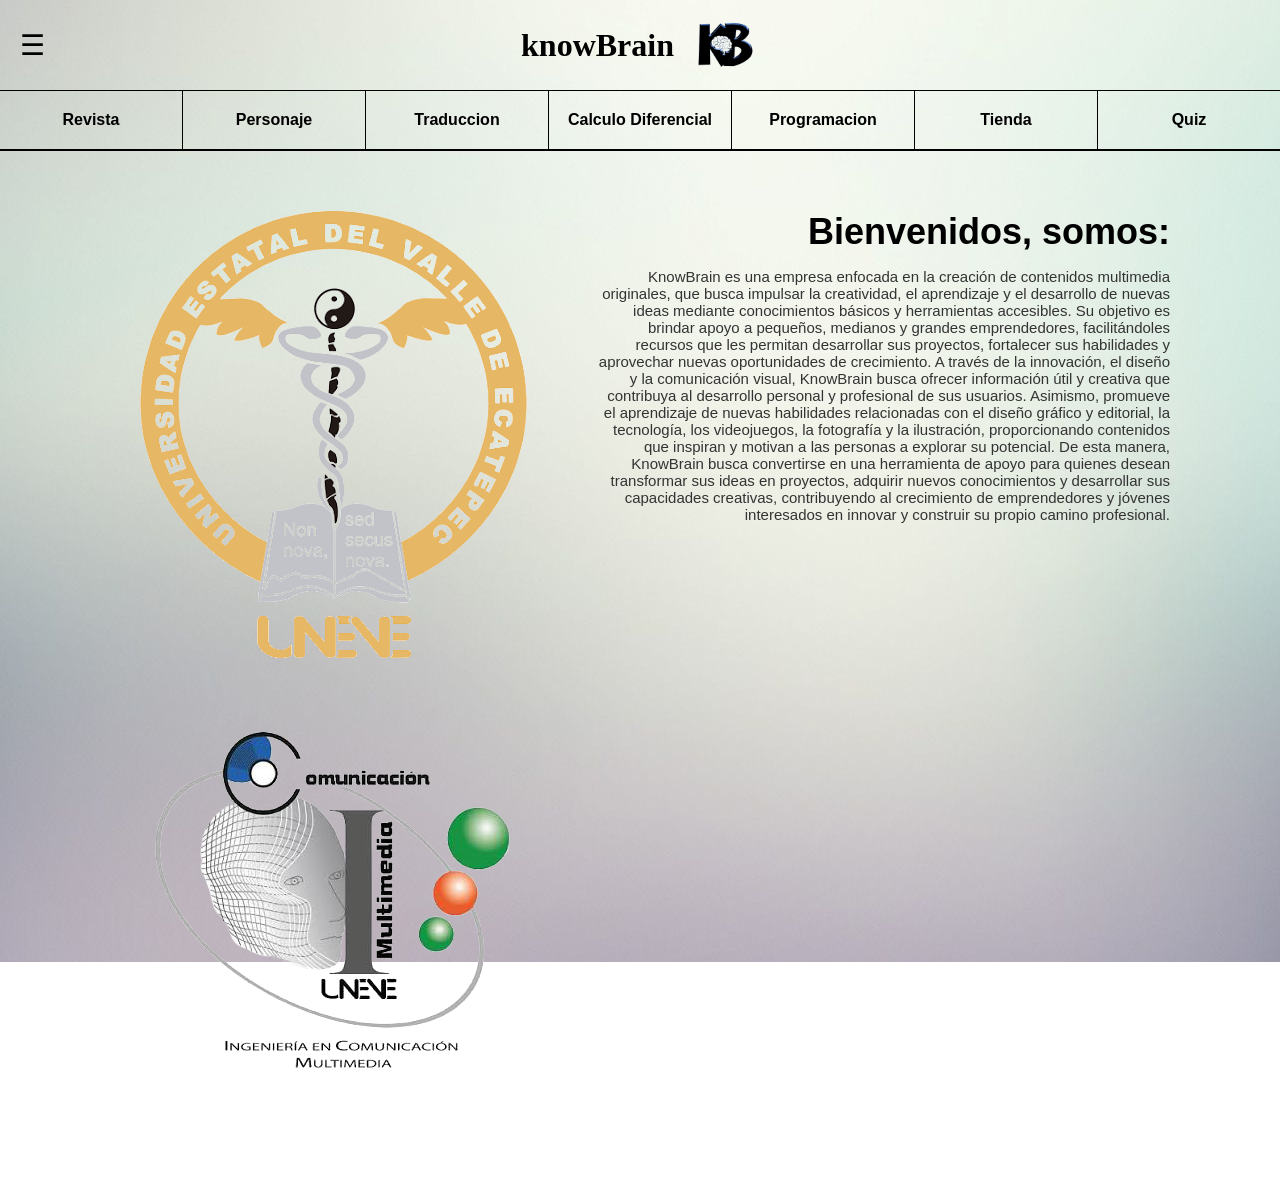
<file: index.html>
<!DOCTYPE html>
<html lang="es">
        <head>
            <meta charset="UTF-8">
            <title>KnowBrain</title>
            <link rel="stylesheet" href="estilo.css">
        </head>
        <body>
        <header>
            <div class="top-row">
                <div class="menu-icon">☰</div>
                <div class="brand">
                    <span class="title">knowBrain</span>
                    <img src="Logo.png"alt="Logo de KnowBrain"class="Logo-img">
                </div>
            </div>
            <nav class="navbar">
            <ul>
                <li><a href="revista.html" target="_blank">Revista</a></li>
                <li><a href="personaje.html" target="_blank">Personaje</a></li>
                <li><a href="traduccion.html" target="_blank">Traduccion</a></li>
                <li><a href="calculo.html" target="_blank">Calculo Diferencial</a></li>
                <li><a href="programacion.html" target="_blank">Programacion</a></li>
                <li><a href="tienda.html" target="_blank">Tienda</a></li>
                <li><a href="quiz.html" target="_blank">Quiz</a></li>
            </ul>
            </nav>
        </header>
        <section class="content">
            <div class="imagenes">
                <img src="uneve.png" alt="unv">
                <img src="icm.png" alt="icm">
            </div>
            <div class="textos">
            <h1>Bienvenidos, somos:</h1>
            <p>
                KnowBrain es una empresa enfocada en la creación de contenidos multimedia originales, que busca impulsar la creatividad, el aprendizaje y el desarrollo de nuevas ideas mediante conocimientos básicos y herramientas accesibles. Su objetivo es brindar apoyo a pequeños, medianos y grandes emprendedores, facilitándoles recursos que les permitan desarrollar sus proyectos, fortalecer sus habilidades y aprovechar nuevas oportunidades de crecimiento.
A través de la innovación, el diseño y la comunicación visual, KnowBrain busca ofrecer información útil y creativa que contribuya al desarrollo personal y profesional de sus usuarios. Asimismo, promueve el aprendizaje de nuevas habilidades relacionadas con el diseño gráfico y editorial, la tecnología, los videojuegos, la fotografía y la ilustración, proporcionando contenidos que inspiran y motivan a las personas a explorar su potencial.
De esta manera, KnowBrain busca convertirse en una herramienta de apoyo para quienes desean transformar sus ideas en proyectos, adquirir nuevos conocimientos y desarrollar sus capacidades creativas, contribuyendo al crecimiento de emprendedores y jóvenes interesados en innovar y construir su propio camino profesional.
            </p>
            </div>
        </section>
    </body>
</html>
</file>
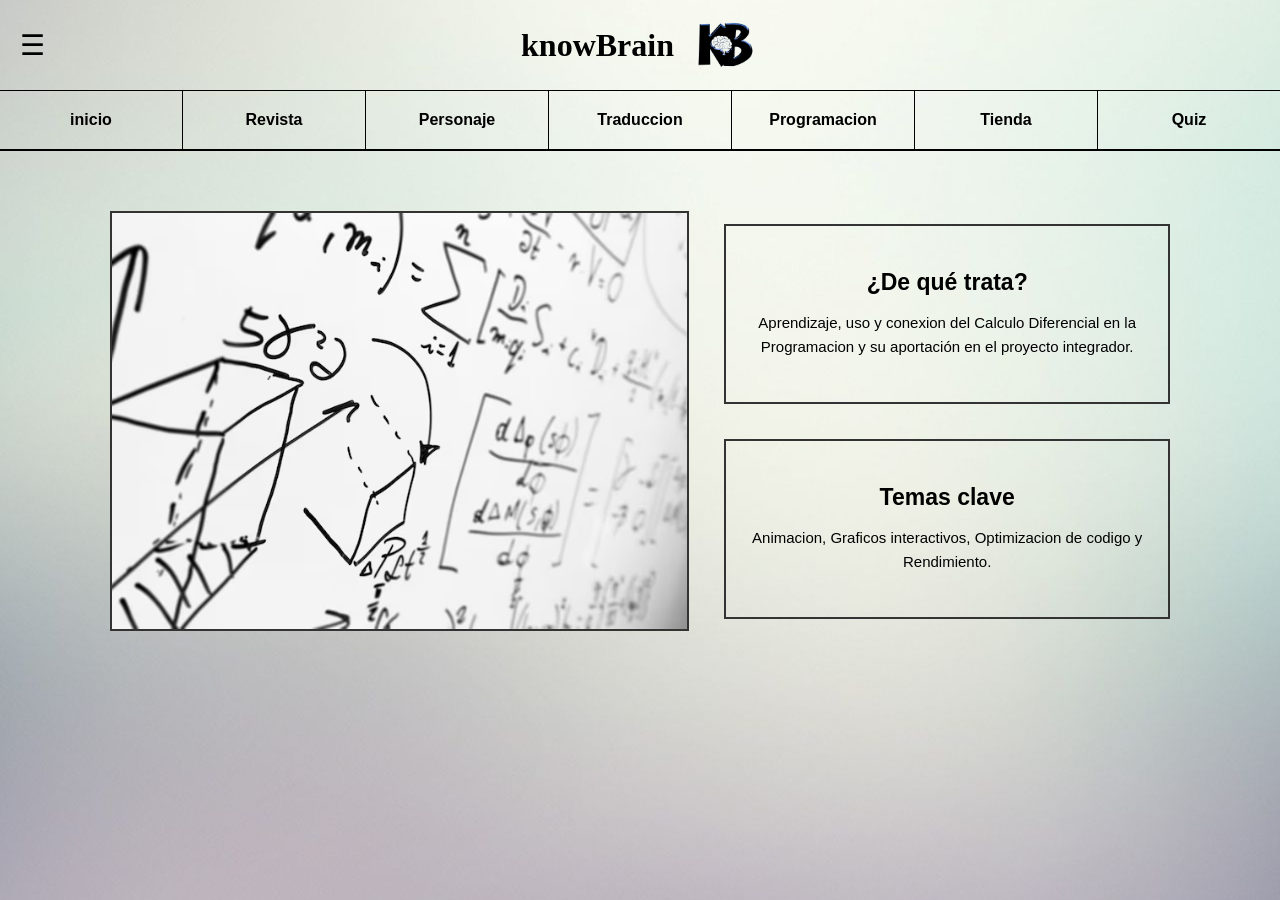
<file: calculo.html>
<!DOCTYPE html>
<html lang="es">
        <head>
            <meta charset="UTF-8">
            <title>Calculo</title>
            <link rel="stylesheet" href="estilo.css">
        </head>
        <body>
        <header>
            <div class="top-row">
                <div class="menu-icon">☰</div>
                <div class="brand">
                    <span class="title">knowBrain</span>
                    <img src="Logo.png"alt="Logo de KnowBrain"class="Logo-img">
                </div>
            </div>
            <nav class="navbar">
            <ul>
                <li><a href="index.html" target="_blank">inicio</a></li>
                <li><a href="revista.html" target="_blank">Revista</a></li>
                <li><a href="personaje.html" target="_blank">Personaje</a></li>
                <li><a href="traduccion.html" target="_blank">Traduccion</a></li>
                <li><a href="programacion.html" target="_blank">Programacion</a></li>
                <li><a href="tienda.html" target="_blank">Tienda</a></li>
                <li><a href="quiz.html" target="_blank">Quiz</a></li>
            </ul>
            </nav>
        </header>
        <main class="Pagina-calculo">
        <div class="imagenes">
            <img src="calculo.avif" alt="Imagen de Cálculo Diferencial">
        </div>
        <div class="informacion-calculo">
        <section class="recuadro-calculo">
                <h2>¿De qué trata?</h2>
                <p>Aprendizaje, uso y conexion del Calculo Diferencial en la Programacion y su aportación en el proyecto integrador. </p>
        </section>
        <section class="recuadro-calculo">
            <h2>Temas clave</h2>
            <p>Animacion, Graficos interactivos, Optimizacion de codigo y Rendimiento.</p>
        </section>
     </div>
     </main>
     </body>
</html>
</file>
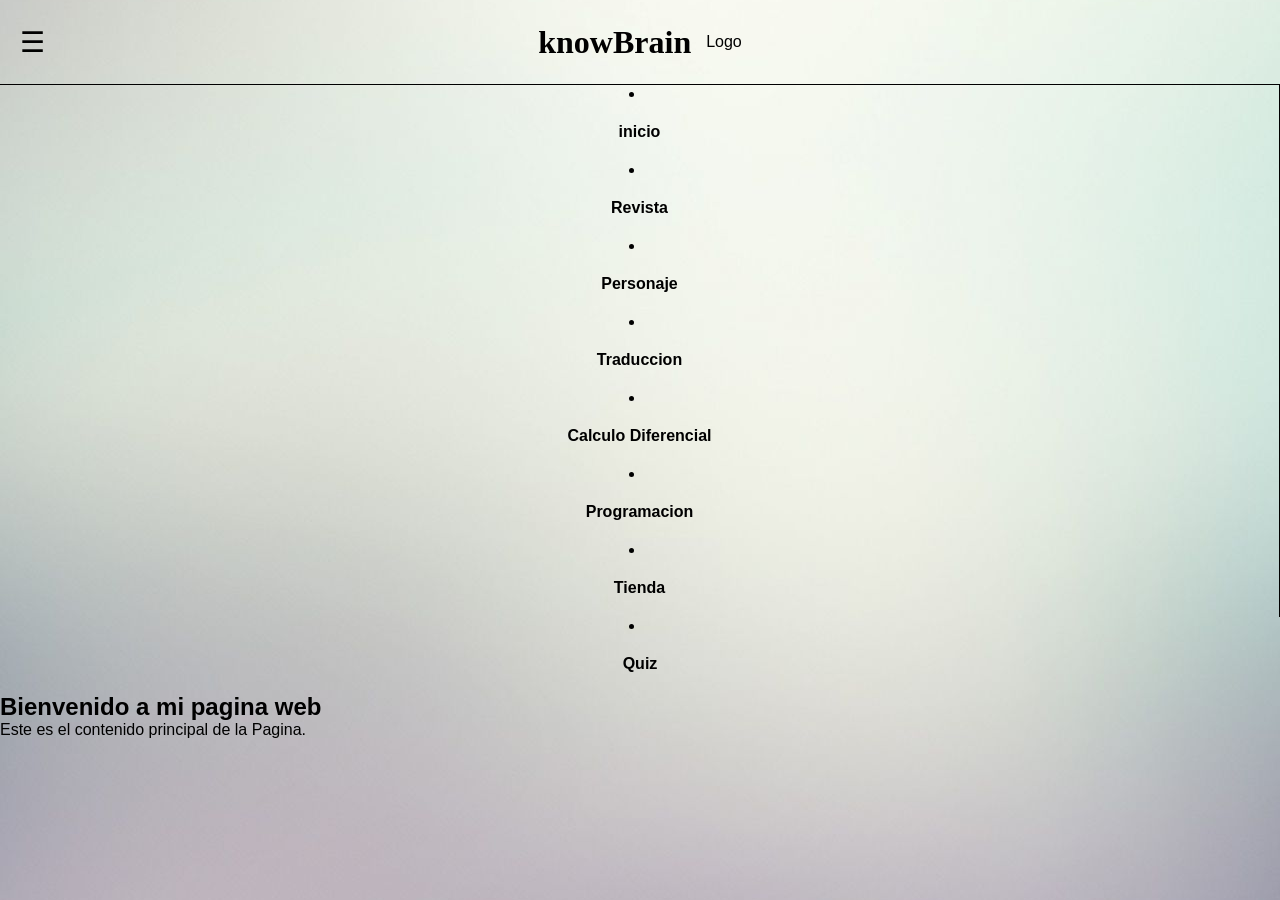
<file: knowBrain.html>
<!DOCTYPE html>
<html lang="es">
        <head><title>KnowBrain</title></head>
        <link rel="stylesheet" href="estilo.css">
        <body>
        <harder>
            <div class="top-row">
                <div class="menu-icon">☰</div>
                <div class="brand">
                    <span class="title">knowBrain</span>
                    <div class="logo-circle">Logo</div>
                </div>
            </div>
            <nav class="navbar">
            <li><a href="inicio">inicio</a></li>
            <li><a href="Revista">Revista</a></li>
            <li><a href="Personaje">Personaje</a></li>
            <li><a href="Traduccion">Traduccion</a></li>
            <li><a href="Calculo Diferencial">Calculo Diferencial</a></li>
            <li><a href="Programacion">Programacion</a></li>
            <li><a href="Tienda">Tienda</a></li>
            <li><a href="Quiz">Quiz</a></li>
            </nav>
        </harder>
        <section class="Content">
            <h1>Bienvenido a mi pagina web</h1>
            <p>Este es el contenido principal de la Pagina.</p>
        </section>
    </body>
</html>
</file>
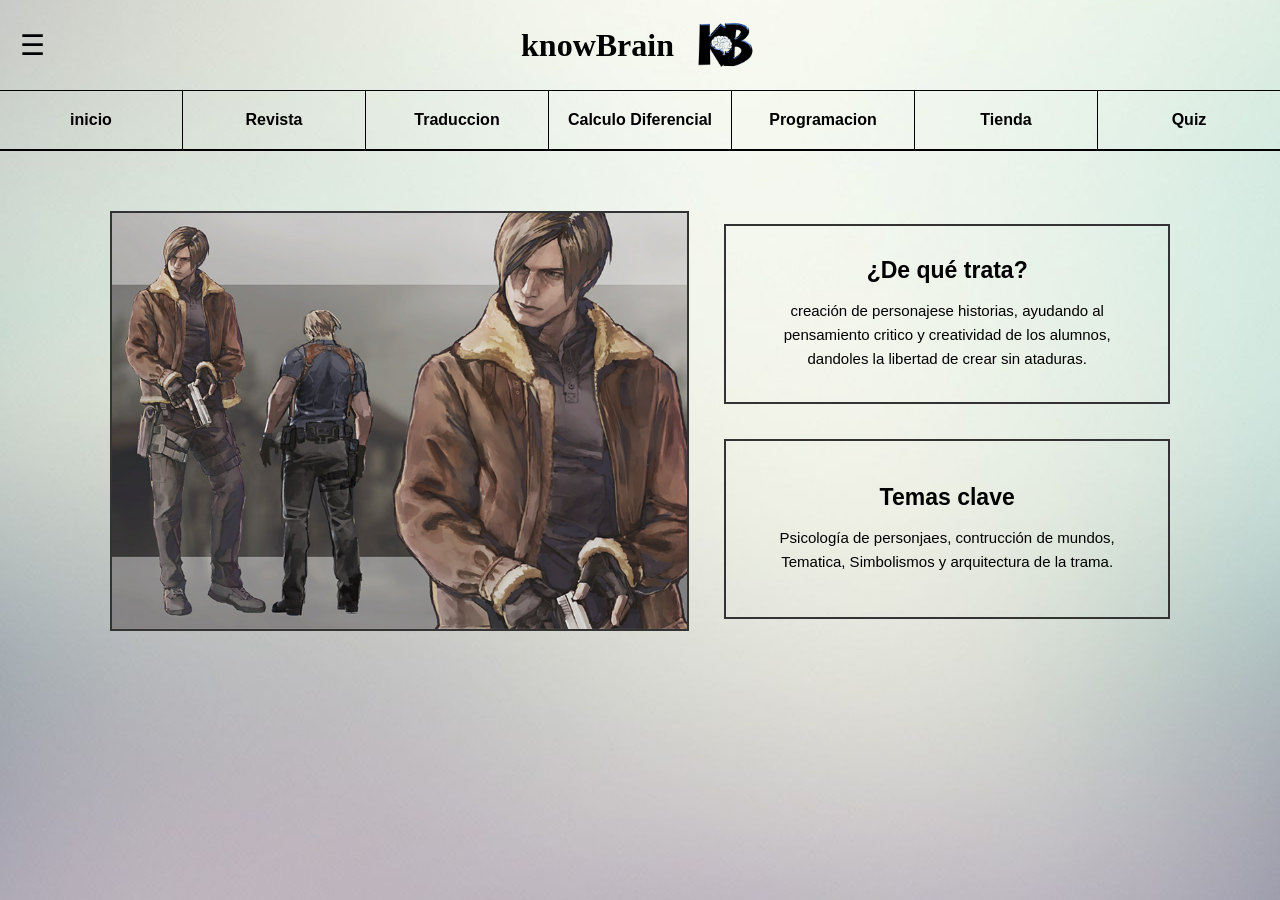
<file: personaje.html>
<!DOCTYPE html>
<html lang="es">
        <head>
            <meta charset="UTF-8">
            <title>Personaje</title>
            <link rel="stylesheet" href="estilo.css">
        </head>
        <body>
        <header>
            <div class="top-row">
                <div class="menu-icon">☰</div>
                <div class="brand">
                    <span class="title">knowBrain</span>
                    <img src="Logo.png"alt="Logo de KnowBrain"class="Logo-img">
                </div>
            </div>
            <nav class="navbar">
            <ul>
                <li><a href="index.html" target="_blank">inicio</a></li>
                <li><a href="revista.html" target="_blank">Revista</a></li>
                <li><a href="traduccion.html" target="_blank">Traduccion</a></li>
                <li><a href="calculo.html" target="_blank">Calculo Diferencial</a></li>
                <li><a href="programacion.html" target="_blank">Programacion</a></li>
                <li><a href="tienda.html" target="_blank">Tienda</a></li>
                <li><a href="quiz.html" target="_blank">Quiz</a></li>
            </ul>
            </nav>
        </header>
        <main class="Pagina-per">
        <div class="imagenes">
            <img src="concept.jpg" alt="Imagen de personaje">
        </div>
        <div class="informacion-per">
        <section class="recuadro-per">
                <h2>¿De qué trata?</h2>
                <p>
                    creación de personajese historias, ayudando al pensamiento critico y creatividad de los alumnos, dandoles la libertad de crear sin ataduras.
                </p>
        </section>
        <section class="recuadro-per">
            <h2>Temas clave</h2>
            <p>
                Psicología de personjaes, contrucción de mundos, Tematica, Simbolismos y arquitectura de la trama.
            </p>
        </section>
     </div>
     </main>
    </body>
</html>
</file>
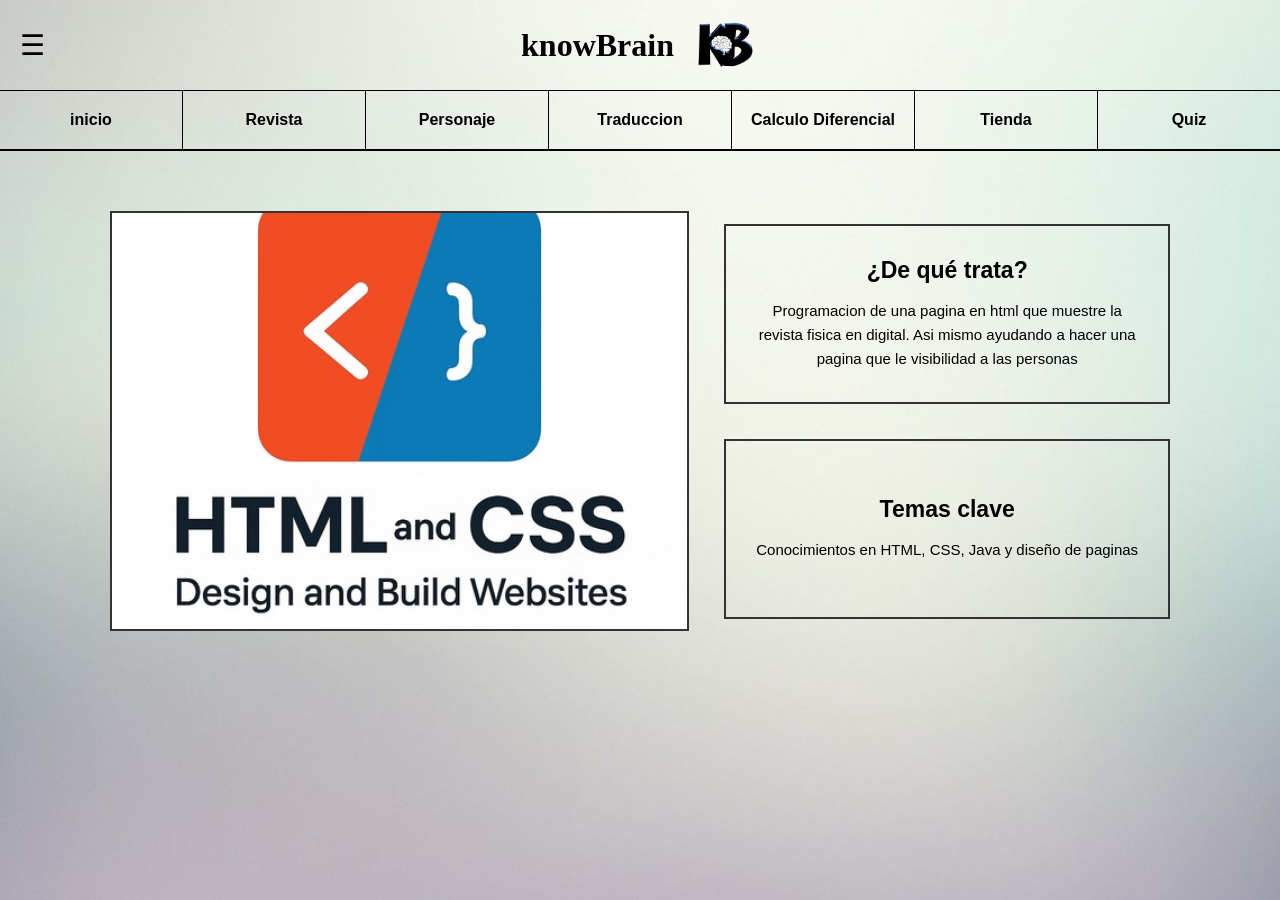
<file: programacion.html>
<!DOCTYPE html>
<html lang="es">
        <head>
            <meta charset="UTF-8">
            <title>Programacion</title>
            <link rel="stylesheet" href="estilo.css">
        </head>
        <body>
        <header>
            <div class="top-row">
                <div class="menu-icon">☰</div>
                <div class="brand">
                    <span class="title">knowBrain</span>
                    <img src="Logo.png"alt="Logo de KnowBrain"class="Logo-img">
                </div>
            </div>
            <nav class="navbar">
            <ul>
                <li><a href="index.html" target="_blank">inicio</a></li>
                <li><a href="revista.html" target="_blank">Revista</a></li>
                <li><a href="personaje.html" target="_blank">Personaje</a></li>
                <li><a href="traduccion.html" target="_blank">Traduccion</a></li>
                <li><a href="calculo.html" target="_blank">Calculo Diferencial</a></li>
                <li><a href="tienda.html" target="_blank">Tienda</a></li>
                <li><a href="quiz.html" target="_blank">Quiz</a></li>
            </ul>
            </nav>
        </header>
        <main class="Pagina-pro">
        <div class="imagenes">
            <img src="htmljav.jpg" alt="Imagen de Programacion">
        </div>
        <div class="informacion-pro">
        <section class="recuadro-pro">
                <h2>¿De qué trata?</h2>
                <p>
                    Programacion de una pagina en html que muestre la revista fisica en digital. Asi mismo ayudando a hacer una pagina que le visibilidad a las personas
                </p>
        </section>
        <section class="recuadro-pro">
            <h2>Temas clave</h2>
            <p>Conocimientos en HTML, CSS, Java y diseño de paginas</p>
        </section>
     </div>
     </main>
    </body>
</html>
</file>
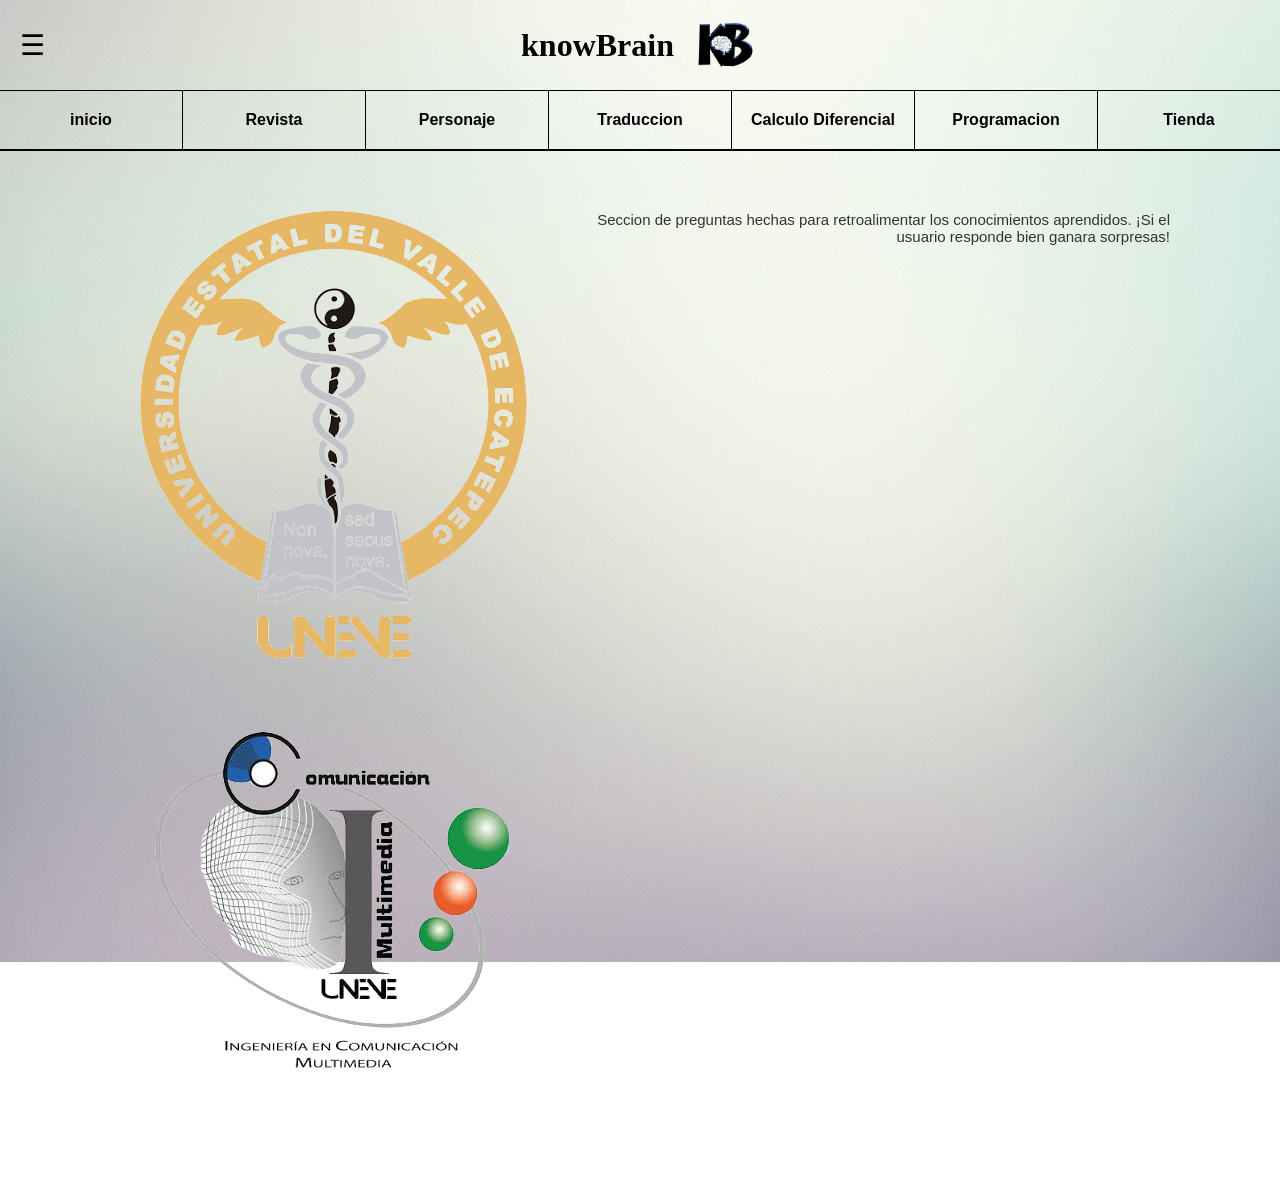
<file: quiz.html>
<!DOCTYPE html>
<html lang="es">
        <head>
            <meta charset="UTF-8">
            <title>Quiz</title>
            <link rel="stylesheet" href="estilo.css">
        </head>
        <body>
        <header>
            <div class="top-row">
                <div class="menu-icon">☰</div>
                <div class="brand">
                    <span class="title">knowBrain</span>
                    <img src="Logo.png"alt="Logo de KnowBrain"class="Logo-img">
                </div>
            </div>
            <nav class="navbar">
            <ul>
                <li><a href="index.html" target="_blank">inicio</a></li>
                <li><a href="revista.html" target="_blank">Revista</a></li>
                <li><a href="personaje.html" target="_blank">Personaje</a></li>
                <li><a href="traduccion.html" target="_blank">Traduccion</a></li>
                <li><a href="calculo.html" target="_blank">Calculo Diferencial</a></li>
                <li><a href="programacion.html" target="_blank">Programacion</a></li>
                <li><a href="tienda.html" target="_blank">Tienda</a></li>
            </ul>
            </nav>
        </header>
        <section class="content">
            <div class="imagenes">
                <img src="uneve.png"unv">
                <img src="icm.png" alt="icm">
            </div>
            <div class="textos">
            <p>Seccion de preguntas hechas para retroalimentar los conocimientos aprendidos. ¡Si el usuario responde bien ganara sorpresas!</p>
            </div>
        </section>
    </body>
</html>
</file>
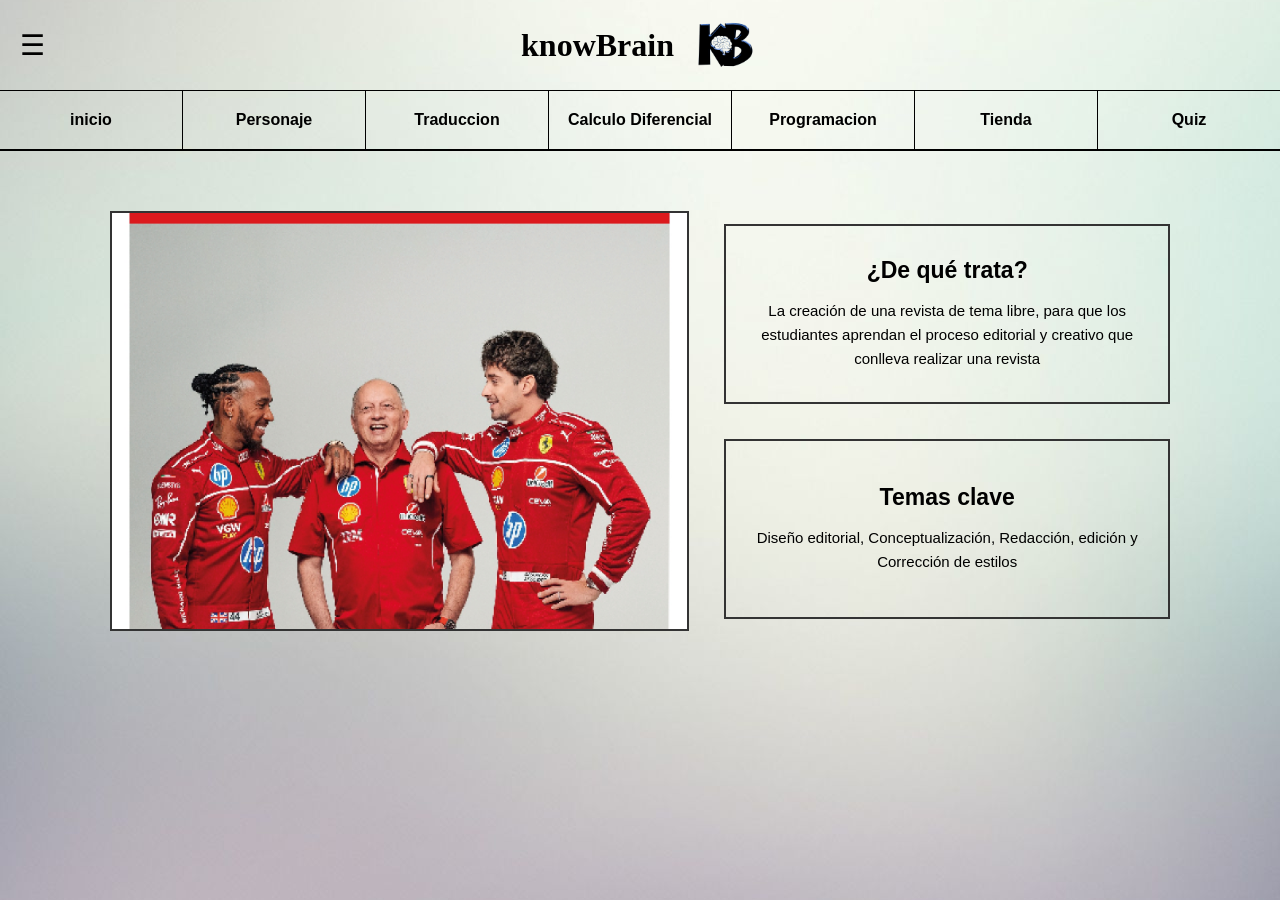
<file: revista.html>
<!DOCTYPE html>
<html lang="es">
        <head>
            <meta charset="UTF-8">
            <title>Revista</title>
            <link rel="stylesheet" href="estilo.css">
        </head>
        <body>
        <header>
            <div class="top-row">
                <div class="menu-icon">☰</div>
                <div class="brand">
                    <span class="title">knowBrain</span>
                    <img src="Logo.png"alt="Logo de KnowBrain"class="Logo-img">
                </div>
            </div>
            <nav class="navbar">
            <ul>
                <li><a href="index.html" target="_blank">inicio</a></li>
                <li><a href="personaje.html" target="_blank">Personaje</a></li>
                <li><a href="traduccion.html" target="_blank">Traduccion</a></li>
                <li><a href="calculo.html" target="_blank">Calculo Diferencial</a></li>
                <li><a href="programacion.html" target="_blank">Programacion</a></li>
                <li><a href="tienda.html" target="_blank">Tienda</a></li>
                <li><a href="quiz.html" target="_blank">Quiz</a></li>
            </ul>
            </nav>
        </header>
        <main class="Pagina-calculo">
        <div class="imagenes">
            <img src="revista cavallino.jpg" alt="Imagen de Revista">
        </div>
        <div class="informacion-calculo">
        <section class="recuadro-calculo">
                <h2>¿De qué trata?</h2>
                <p>
                    La creación de una revista de tema libre, para que los estudiantes aprendan el proceso editorial y creativo que conlleva realizar una revista
                </p>
        </section>
        <section class="recuadro-calculo">
            <h2>Temas clave</h2>
            <p>
                Diseño editorial, Conceptualización, Redacción, edición y Corrección de estilos
            </p>
        </section>
     </div>
     </main>
    </body>
</html>
</file>
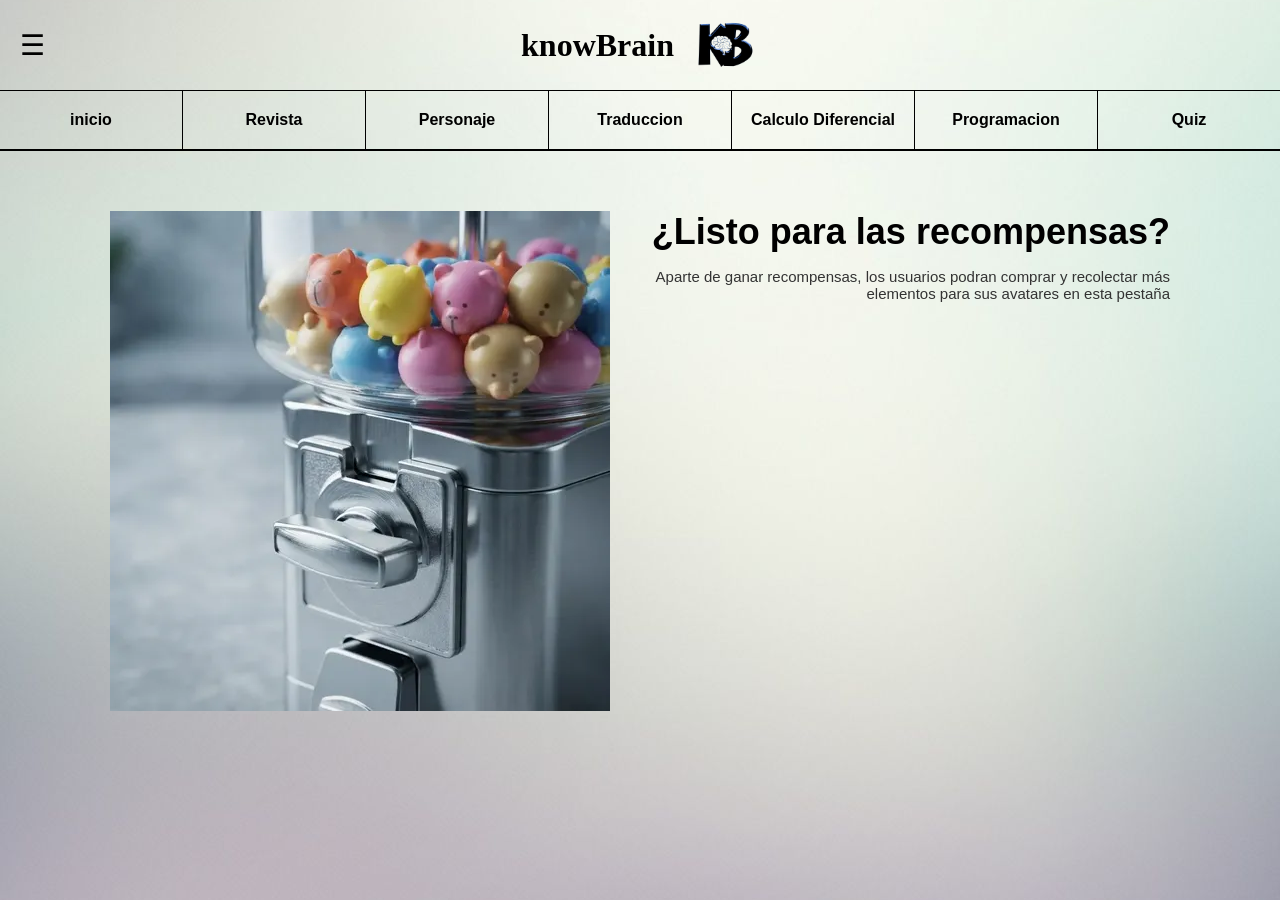
<file: tienda.html>
<!DOCTYPE html>
<html lang="es">
        <head>
            <meta charset="UTF-8">
            <title>Tienda</title>
            <link rel="stylesheet" href="estilo.css">
        </head>
        <body>
        <header>
            <div class="top-row">
                <div class="menu-icon">☰</div>
                <div class="brand">
                    <span class="title">knowBrain</span>
                    <img src="Logo.png"alt="Logo de KnowBrain"class="Logo-img">
                </div>
            </div>
            <nav class="navbar">
            <ul>
                <li><a href="index.html" target="_blank">inicio</a></li>
                <li><a href="revista.html" target="_blank">Revista</a></li>
                <li><a href="personaje.html" target="_blank">Personaje</a></li>
                <li><a href="traduccion.html" target="_blank">Traduccion</a></li>
                <li><a href="calculo.html" target="_blank">Calculo Diferencial</a></li>
                <li><a href="programacion.html" target="_blank">Programacion</a></li>
                <li><a href="quiz.html" target="_blank">Quiz</a></li>
            </ul>
            </nav>
        </header>
        <section class="content">
            <div class="imagenes">
                <img src="cand.webp" candy="unv">
            </div>
            <div class="textos">
            <h1>¿Listo para las recompensas?</h1>
            <p>Aparte de ganar recompensas, los usuarios podran comprar y recolectar más elementos para sus avatares en esta pestaña</p>
            </div>
        </section>
    </body>
</html>
</file>
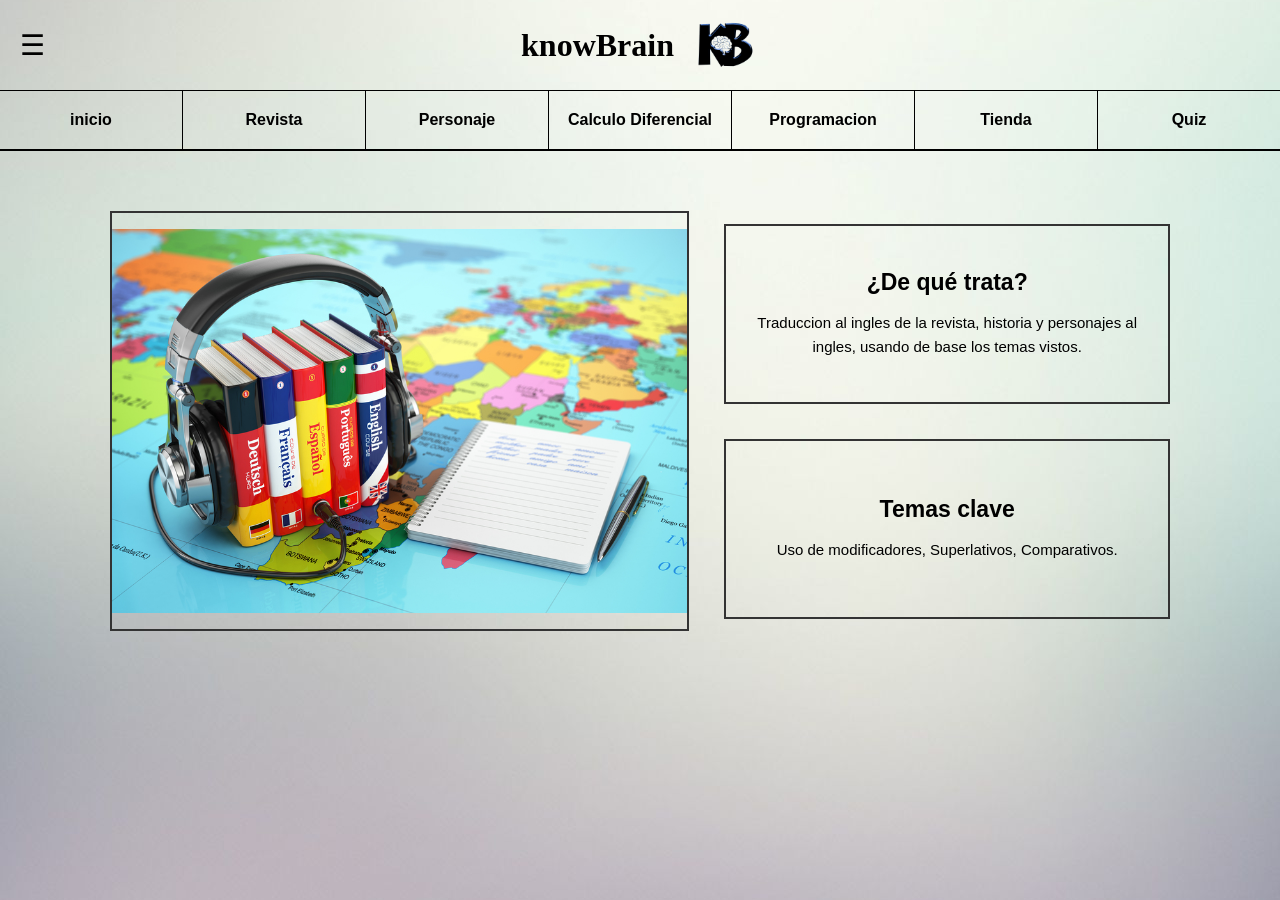
<file: traduccion.html>
<!DOCTYPE html>
<html lang="es">
        <head>
            <meta charset="UTF-8">
            <title>Traduccion</title>
            <link rel="stylesheet" href="estilo.css">
        </head>
        <body>
        <header>
            <div class="top-row">
                <div class="menu-icon">☰</div>
                <div class="brand">
                    <span class="title">knowBrain</span>
                    <img src="Logo.png"alt="Logo de KnowBrain"class="Logo-img">
                </div>
            </div>
            <nav class="navbar">
            <ul>
                <li><a href="index.html" target="_blank">inicio</a></li>
                <li><a href="revista.html" target="_blank">Revista</a></li>
                <li><a href="personaje.html" target="_blank">Personaje</a></li>
                <li><a href="calculo.html" target="_blank">Calculo Diferencial</a></li>
                <li><a href="programacion.html" target="_blank">Programacion</a></li>
                <li><a href="tienda.html" target="_blank">Tienda</a></li>
                <li><a href="quiz.html" target="_blank">Quiz</a></li>
            </ul>
            </nav>
        </header>
        <main class="Pagina-tra">
        <div class="imagenes">
            <img src="traduccion.jpeg" alt="Imagen de Traduccion">
        </div>
        <div class="informacion-tra">
        <section class="recuadro-tra">
                <h2>¿De qué trata?</h2>
                <p>Traduccion al ingles de la revista, historia y personajes al ingles, usando de base los temas vistos.</p>
        </section>
        <section class="recuadro-tra">
            <h2>Temas clave</h2>
            <p>Uso de modificadores, Superlativos, Comparativos.</p>
        </section>
     </div>
     </main>
    </body>
</html>
</file>
<file: estilo.css>
*{
    margin: 0;
    padding: 0;
    box-sizing: border-box;
}
body {
    font-family: Arial, sans-serif;
    background-image: url('fondo.jpg');
    background-size: cover;
    background-position: center;
    background-repeat: no-repeat;
    background-attachment: fixed;
}
header {
 background-color: transparent;
 border-bottom: 2px solid #000000;
 top: 0;
 width: 100%;
 z-index: 1000;
}
.top-row {
    position: relative;
    display: flex;
    justify-content: center;
    align-items: center;
    min-height: 85px;
    padding: 10px 20px;
    border-bottom: 1px solid #000000;
}
.menu-icon{
    position: absolute;
    left: 20px;
    top: 50%;
    transform: translateY(-50%);
    font-size: 28px;
    cursor: pointer;
}
.brand {
     display: flex;
     align-items: center;
     justify-content: center;
     gap: 15px;
}
.title {
    font-size: 32px;
    font-weight: bold;
    font-family: serif;
}
.Logo-img{
    height: 70px;
    width: auto;
}
.navbar {
    width: 100%;
}
.navbar ul {
    display: flex;
    flex-direction: row;
    width: 100%;
    justify-content: center;
    align-items: stretch;
    list-style: none;
    padding: 0;
    margin: 0;
}
.navbar li {
    flex: 1;
    min-width: 0;
    text-align: center;
    border-right: 1px solid #000;
}
.navbar li:last-child {
    border-right: none;
}
.navbar a {
    display: block;
    padding: 20px 5px;
    color: #000;
    text-decoration: none;
    font-size: 16px;
    font-weight: bold;
    transition: 0.3s;
}
.navbar a:hover {
    color: #4CAF50;
    background-color: #f0f0f0;
    border-radius: 5px;
}
.content{
    display: flex;
    justify-content: space-between;
    align-items: flex-start;
    gap: 35px;
    max-width: 1100px; 
    margin: 40px auto;
    padding: 20px;
}
.imagenes {
    display: flex;
    flex-direction: column;
    align-items: flex-start;
    gap: 15px;
}
.imagenes img {
    width: 100%;
    height: auto;
    object-fit: contain;
    display: block;
    margin: 0 auto;
}
.textos{
    flex: 1;
    text-align: right;
}
.textos h1{
    font-size: 36px;
    margin-bottom: 15px;
}
.textos p{
    font-size: 15px;
    color: #333;
}
.Pagina-calculo{
    display: grid;
    grid-template-columns: 1.3fr 1fr;
    gap: 35px;
    max-width: 1100px;
    margin: 40px auto;
    padding: 20px;
    align-items: center;
}
.Pagina-calculo .imagenes {
    width: 100%;
    height: 420px;
    border: 2px solid #333;
    display: flex;
    justify-content: center;
    align-items: center;
    overflow: hidden;
}
.Pagina-calculo .imagenes img{
    width: 100%;
    height: 100%;
    object-fit: cover;
}
.Pagina-calculo .informacion-calculo{
    display: flex;
    flex-direction: column;
    gap: 35px;
}
.Pagina-calculo .recuadro-calculo{
    min-height: 180px;
    padding: 25px;
    border: 2px solid #333;
    display: flex;
    flex-direction: column;
    justify-content: center;
    align-items: center;
    text-align: center;
}
.Pagina-calculo .recuadro-calculo h2{
    margin-bottom: 15px;
    font-size: 23px;
}
.Pagina-calculo .recuadro-calculo p{
    font-size: 15px;
    line-height: 1.6;
}
.Pagina-per {
    display: grid;
    grid-template-columns: 1.3fr 1fr;
    gap: 35px;
    max-width: 1100px;
    margin: 40px auto;
    padding: 20px;
    align-items: center;
}

.Pagina-per .imagenes {
    width: 100%;
    height: 420px;
    border: 2px solid #333;
    display: flex;
    justify-content: center;
    align-items: center;
    overflow: hidden;
}

.Pagina-per .imagenes img {
    width: 100%;
    height: 100%;
    object-fit: cover;
}

.Pagina-per .informacion-per {
    display: flex;
    flex-direction: column;
    gap: 35px;
}

.Pagina-per .recuadro-per {
    min-height: 180px;
    padding: 25px;
    border: 2px solid #333;
    display: flex;
    flex-direction: column;
    justify-content: center;
    align-items: center;
    text-align: center;
}

.Pagina-per .recuadro-per h2 {
    margin-bottom: 15px;
    font-size: 23px;
}

.Pagina-per .recuadro-per p {
    font-size: 15px;
    line-height: 1.6;
}
.Pagina-pro {
    display: grid;
    grid-template-columns: 1.3fr 1fr;
    gap: 35px;
    max-width: 1100px;
    margin: 40px auto;
    padding: 20px;
    align-items: center;
}

.Pagina-pro .imagenes {
    width: 100%;
    height: 420px;
    border: 2px solid #333;
    display: flex;
    justify-content: center;
    align-items: center;
    overflow: hidden;
}

.Pagina-pro .imagenes img {
    width: 100%;
    height: 100%;
    object-fit: cover;
}

.Pagina-pro .informacion-pro {
    display: flex;
    flex-direction: column;
    gap: 35px;
}

.Pagina-pro .recuadro-pro {
    min-height: 180px;
    padding: 25px;
    border: 2px solid #333;
    display: flex;
    flex-direction: column;
    justify-content: center;
    align-items: center;
    text-align: center;
}

.Pagina-pro .recuadro-pro h2 {
    margin-bottom: 15px;
    font-size: 23px;
}

.Pagina-pro .recuadro-pro p {
    font-size: 15px;
    line-height: 1.6;
}
.Pagina-tra {
    display: grid;
    grid-template-columns: 1.3fr 1fr;
    gap: 35px;
    max-width: 1100px;
    margin: 40px auto;
    padding: 20px;
    align-items: center;
}

.Pagina-tra .imagenes {
    width: 100%;
    height: 420px;
    border: 2px solid #333;
    display: flex;
    justify-content: center;
    align-items: center;
    overflow: hidden;
}

.Pagina-tra .imagenes img {
    width: auto;
    height: 100%;
    max-width: 100%;
    object-fit: contain;
}

.Pagina-tra .informacion-tra {
    display: flex;
    flex-direction: column;
    gap: 35px;
}

.Pagina-tra .recuadro-tra {
    min-height: 180px;
    padding: 25px;
    border: 2px solid #333;
    display: flex;
    flex-direction: column;
    justify-content: center;
    align-items: center;
    text-align: center;
}

.Pagina-tra .recuadro-tra h2 {
    margin-bottom: 15px;
    font-size: 23px;
}

.Pagina-tra .recuadro-tra p {
    font-size: 15px;
    line-height: 1.6;
}
@media screen and (max-width: 768px) {
    .navbar {
        display: none; /* Oculta el menú por defecto en celulares */
    }
    
    .navbar.activo {
        display: block; /* Muestra el menú cuando tenga la clase 'activo' */
    }
}
</file>
